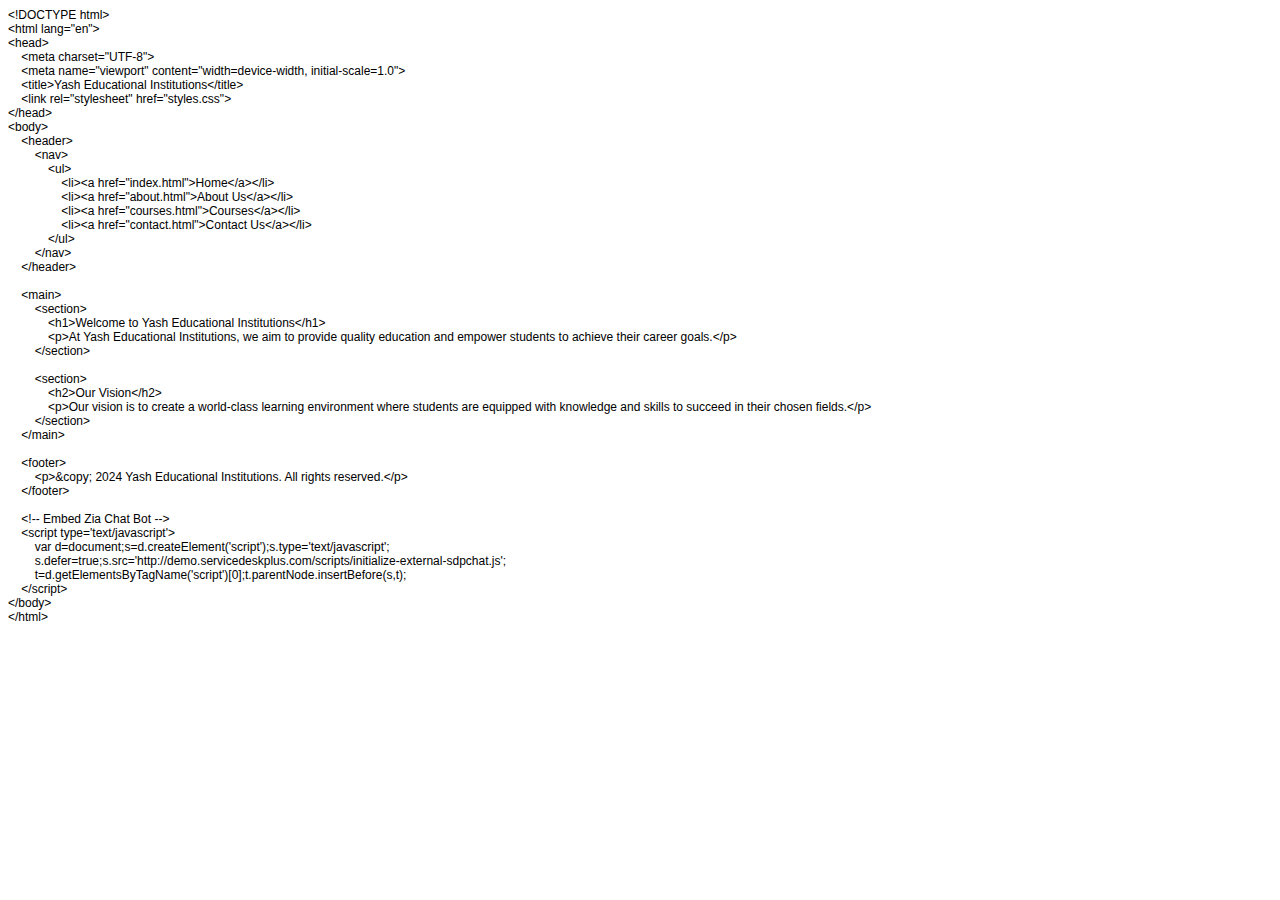
<file: INDEX.html>
<!DOCTYPE html PUBLIC "-//W3C//DTD HTML 4.01//EN" "http://www.w3.org/TR/html4/strict.dtd">
<html>
<head>
  <meta http-equiv="Content-Type" content="text/html; charset=utf-8">
  <meta http-equiv="Content-Style-Type" content="text/css">
  <title></title>
  <meta name="Generator" content="Cocoa HTML Writer">
  <meta name="CocoaVersion" content="2487.7">
  <style type="text/css">
    p.p1 {margin: 0.0px 0.0px 0.0px 0.0px; font: 12.0px Helvetica}
    p.p2 {margin: 0.0px 0.0px 0.0px 0.0px; font: 12.0px Helvetica; min-height: 14.0px}
  </style>
</head>
<body>
<p class="p1">&lt;!DOCTYPE html&gt;</p>
<p class="p1">&lt;html lang="en"&gt;</p>
<p class="p1">&lt;head&gt;</p>
<p class="p1"><span class="Apple-converted-space">    </span>&lt;meta charset="UTF-8"&gt;</p>
<p class="p1"><span class="Apple-converted-space">    </span>&lt;meta name="viewport" content="width=device-width, initial-scale=1.0"&gt;</p>
<p class="p1"><span class="Apple-converted-space">    </span>&lt;title&gt;Yash Educational Institutions&lt;/title&gt;</p>
<p class="p1"><span class="Apple-converted-space">    </span>&lt;link rel="stylesheet" href="styles.css"&gt;</p>
<p class="p1">&lt;/head&gt;</p>
<p class="p1">&lt;body&gt;</p>
<p class="p1"><span class="Apple-converted-space">    </span>&lt;header&gt;</p>
<p class="p1"><span class="Apple-converted-space">        </span>&lt;nav&gt;</p>
<p class="p1"><span class="Apple-converted-space">            </span>&lt;ul&gt;</p>
<p class="p1"><span class="Apple-converted-space">                </span>&lt;li&gt;&lt;a href="index.html"&gt;Home&lt;/a&gt;&lt;/li&gt;</p>
<p class="p1"><span class="Apple-converted-space">                </span>&lt;li&gt;&lt;a href="about.html"&gt;About Us&lt;/a&gt;&lt;/li&gt;</p>
<p class="p1"><span class="Apple-converted-space">                </span>&lt;li&gt;&lt;a href="courses.html"&gt;Courses&lt;/a&gt;&lt;/li&gt;</p>
<p class="p1"><span class="Apple-converted-space">                </span>&lt;li&gt;&lt;a href="contact.html"&gt;Contact Us&lt;/a&gt;&lt;/li&gt;</p>
<p class="p1"><span class="Apple-converted-space">            </span>&lt;/ul&gt;</p>
<p class="p1"><span class="Apple-converted-space">        </span>&lt;/nav&gt;</p>
<p class="p1"><span class="Apple-converted-space">    </span>&lt;/header&gt;</p>
<p class="p2"><br></p>
<p class="p1"><span class="Apple-converted-space">    </span>&lt;main&gt;</p>
<p class="p1"><span class="Apple-converted-space">        </span>&lt;section&gt;</p>
<p class="p1"><span class="Apple-converted-space">            </span>&lt;h1&gt;Welcome to Yash Educational Institutions&lt;/h1&gt;</p>
<p class="p1"><span class="Apple-converted-space">            </span>&lt;p&gt;At Yash Educational Institutions, we aim to provide quality education and empower students to achieve their career goals.&lt;/p&gt;</p>
<p class="p1"><span class="Apple-converted-space">        </span>&lt;/section&gt;</p>
<p class="p2"><br></p>
<p class="p1"><span class="Apple-converted-space">        </span>&lt;section&gt;</p>
<p class="p1"><span class="Apple-converted-space">            </span>&lt;h2&gt;Our Vision&lt;/h2&gt;</p>
<p class="p1"><span class="Apple-converted-space">            </span>&lt;p&gt;Our vision is to create a world-class learning environment where students are equipped with knowledge and skills to succeed in their chosen fields.&lt;/p&gt;</p>
<p class="p1"><span class="Apple-converted-space">        </span>&lt;/section&gt;</p>
<p class="p1"><span class="Apple-converted-space">    </span>&lt;/main&gt;</p>
<p class="p2"><br></p>
<p class="p1"><span class="Apple-converted-space">    </span>&lt;footer&gt;</p>
<p class="p1"><span class="Apple-converted-space">        </span>&lt;p&gt;&amp;copy; 2024 Yash Educational Institutions. All rights reserved.&lt;/p&gt;</p>
<p class="p1"><span class="Apple-converted-space">    </span>&lt;/footer&gt;</p>
<p class="p2"><br></p>
<p class="p1"><span class="Apple-converted-space">    </span>&lt;!-- Embed Zia Chat Bot --&gt;</p>
<p class="p1"><span class="Apple-converted-space">    </span>&lt;script type='text/javascript'&gt;</p>
<p class="p1"><span class="Apple-converted-space">        </span>var d=document;s=d.createElement('script');s.type='text/javascript';</p>
<p class="p1"><span class="Apple-converted-space">        </span>s.defer=true;s.src='http://demo.servicedeskplus.com/scripts/initialize-external-sdpchat.js';</p>
<p class="p1"><span class="Apple-converted-space">        </span>t=d.getElementsByTagName('script')[0];t.parentNode.insertBefore(s,t);</p>
<p class="p1"><span class="Apple-converted-space">    </span>&lt;/script&gt;</p>
<p class="p1">&lt;/body&gt;</p>
<p class="p1">&lt;/html&gt;</p>
</body>
</html>
</file>
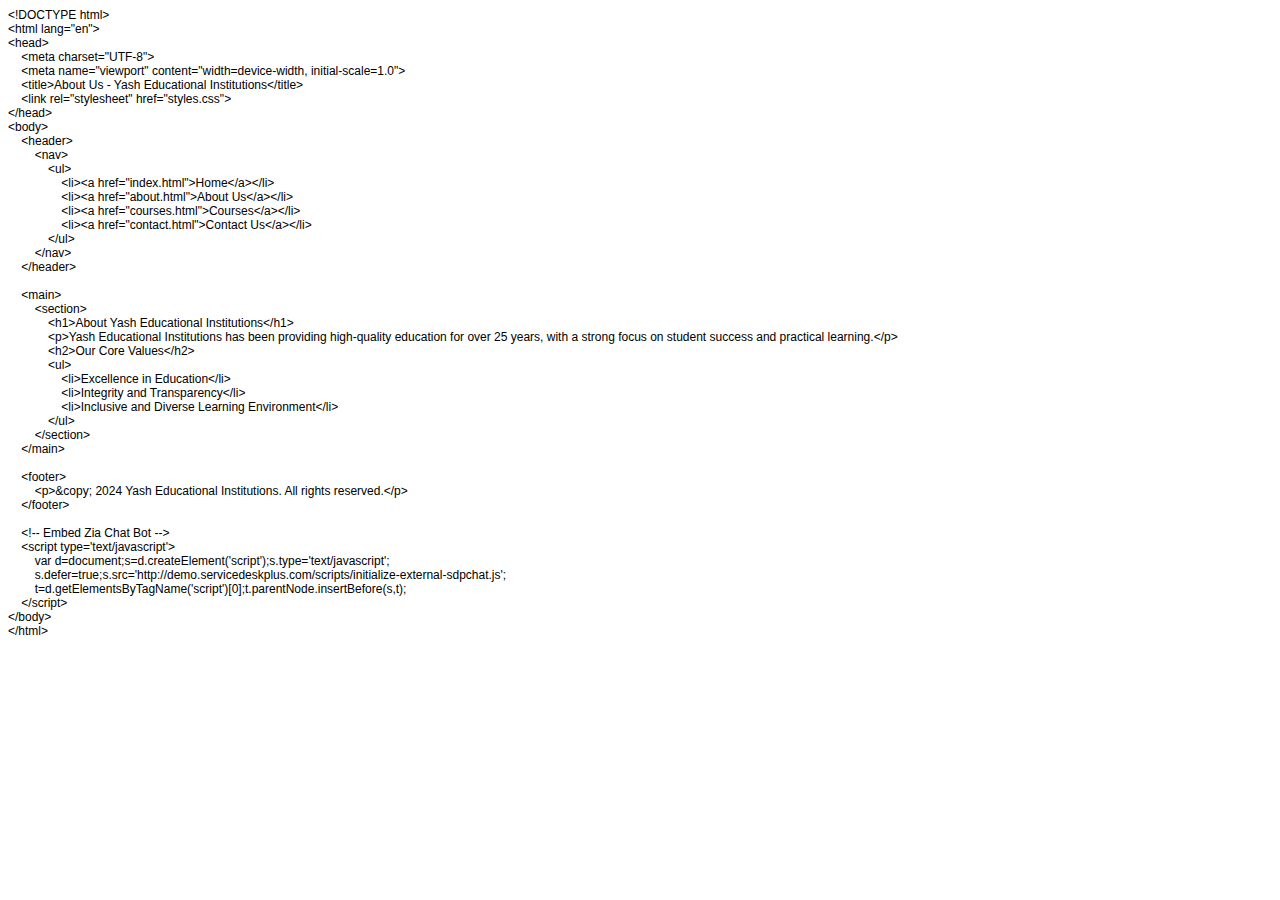
<file: ABOUT.html>
<!DOCTYPE html PUBLIC "-//W3C//DTD HTML 4.01//EN" "http://www.w3.org/TR/html4/strict.dtd">
<html>
<head>
  <meta http-equiv="Content-Type" content="text/html; charset=utf-8">
  <meta http-equiv="Content-Style-Type" content="text/css">
  <title></title>
  <meta name="Generator" content="Cocoa HTML Writer">
  <meta name="CocoaVersion" content="2487.7">
  <style type="text/css">
    p.p1 {margin: 0.0px 0.0px 0.0px 0.0px; font: 12.0px Helvetica}
    p.p2 {margin: 0.0px 0.0px 0.0px 0.0px; font: 12.0px Helvetica; min-height: 14.0px}
  </style>
</head>
<body>
<p class="p1">&lt;!DOCTYPE html&gt;</p>
<p class="p1">&lt;html lang="en"&gt;</p>
<p class="p1">&lt;head&gt;</p>
<p class="p1"><span class="Apple-converted-space">    </span>&lt;meta charset="UTF-8"&gt;</p>
<p class="p1"><span class="Apple-converted-space">    </span>&lt;meta name="viewport" content="width=device-width, initial-scale=1.0"&gt;</p>
<p class="p1"><span class="Apple-converted-space">    </span>&lt;title&gt;About Us - Yash Educational Institutions&lt;/title&gt;</p>
<p class="p1"><span class="Apple-converted-space">    </span>&lt;link rel="stylesheet" href="styles.css"&gt;</p>
<p class="p1">&lt;/head&gt;</p>
<p class="p1">&lt;body&gt;</p>
<p class="p1"><span class="Apple-converted-space">    </span>&lt;header&gt;</p>
<p class="p1"><span class="Apple-converted-space">        </span>&lt;nav&gt;</p>
<p class="p1"><span class="Apple-converted-space">            </span>&lt;ul&gt;</p>
<p class="p1"><span class="Apple-converted-space">                </span>&lt;li&gt;&lt;a href="index.html"&gt;Home&lt;/a&gt;&lt;/li&gt;</p>
<p class="p1"><span class="Apple-converted-space">                </span>&lt;li&gt;&lt;a href="about.html"&gt;About Us&lt;/a&gt;&lt;/li&gt;</p>
<p class="p1"><span class="Apple-converted-space">                </span>&lt;li&gt;&lt;a href="courses.html"&gt;Courses&lt;/a&gt;&lt;/li&gt;</p>
<p class="p1"><span class="Apple-converted-space">                </span>&lt;li&gt;&lt;a href="contact.html"&gt;Contact Us&lt;/a&gt;&lt;/li&gt;</p>
<p class="p1"><span class="Apple-converted-space">            </span>&lt;/ul&gt;</p>
<p class="p1"><span class="Apple-converted-space">        </span>&lt;/nav&gt;</p>
<p class="p1"><span class="Apple-converted-space">    </span>&lt;/header&gt;</p>
<p class="p2"><br></p>
<p class="p1"><span class="Apple-converted-space">    </span>&lt;main&gt;</p>
<p class="p1"><span class="Apple-converted-space">        </span>&lt;section&gt;</p>
<p class="p1"><span class="Apple-converted-space">            </span>&lt;h1&gt;About Yash Educational Institutions&lt;/h1&gt;</p>
<p class="p1"><span class="Apple-converted-space">            </span>&lt;p&gt;Yash Educational Institutions has been providing high-quality education for over 25 years, with a strong focus on student success and practical learning.&lt;/p&gt;</p>
<p class="p1"><span class="Apple-converted-space">            </span>&lt;h2&gt;Our Core Values&lt;/h2&gt;</p>
<p class="p1"><span class="Apple-converted-space">            </span>&lt;ul&gt;</p>
<p class="p1"><span class="Apple-converted-space">                </span>&lt;li&gt;Excellence in Education&lt;/li&gt;</p>
<p class="p1"><span class="Apple-converted-space">                </span>&lt;li&gt;Integrity and Transparency&lt;/li&gt;</p>
<p class="p1"><span class="Apple-converted-space">                </span>&lt;li&gt;Inclusive and Diverse Learning Environment&lt;/li&gt;</p>
<p class="p1"><span class="Apple-converted-space">            </span>&lt;/ul&gt;</p>
<p class="p1"><span class="Apple-converted-space">        </span>&lt;/section&gt;</p>
<p class="p1"><span class="Apple-converted-space">    </span>&lt;/main&gt;</p>
<p class="p2"><br></p>
<p class="p1"><span class="Apple-converted-space">    </span>&lt;footer&gt;</p>
<p class="p1"><span class="Apple-converted-space">        </span>&lt;p&gt;&amp;copy; 2024 Yash Educational Institutions. All rights reserved.&lt;/p&gt;</p>
<p class="p1"><span class="Apple-converted-space">    </span>&lt;/footer&gt;</p>
<p class="p2"><br></p>
<p class="p1"><span class="Apple-converted-space">    </span>&lt;!-- Embed Zia Chat Bot --&gt;</p>
<p class="p1"><span class="Apple-converted-space">    </span>&lt;script type='text/javascript'&gt;</p>
<p class="p1"><span class="Apple-converted-space">        </span>var d=document;s=d.createElement('script');s.type='text/javascript';</p>
<p class="p1"><span class="Apple-converted-space">        </span>s.defer=true;s.src='http://demo.servicedeskplus.com/scripts/initialize-external-sdpchat.js';</p>
<p class="p1"><span class="Apple-converted-space">        </span>t=d.getElementsByTagName('script')[0];t.parentNode.insertBefore(s,t);</p>
<p class="p1"><span class="Apple-converted-space">    </span>&lt;/script&gt;</p>
<p class="p1">&lt;/body&gt;</p>
<p class="p1">&lt;/html&gt;</p>
</body>
</html>
</file>
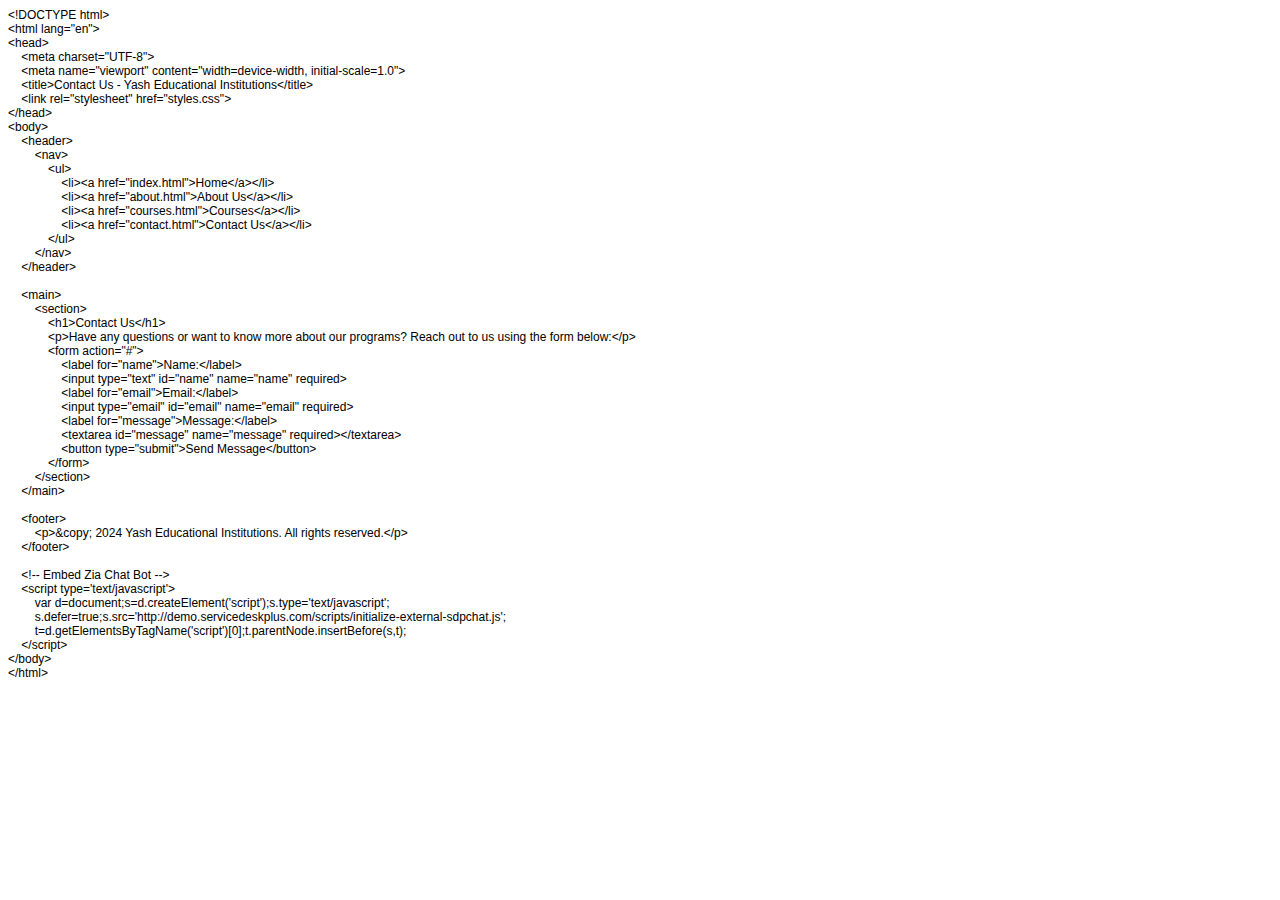
<file: CONTACT US.html>
<!DOCTYPE html PUBLIC "-//W3C//DTD HTML 4.01//EN" "http://www.w3.org/TR/html4/strict.dtd">
<html>
<head>
  <meta http-equiv="Content-Type" content="text/html; charset=utf-8">
  <meta http-equiv="Content-Style-Type" content="text/css">
  <title></title>
  <meta name="Generator" content="Cocoa HTML Writer">
  <meta name="CocoaVersion" content="2487.7">
  <style type="text/css">
    p.p1 {margin: 0.0px 0.0px 0.0px 0.0px; font: 12.0px Helvetica}
    p.p2 {margin: 0.0px 0.0px 0.0px 0.0px; font: 12.0px Helvetica; min-height: 14.0px}
  </style>
</head>
<body>
<p class="p1">&lt;!DOCTYPE html&gt;</p>
<p class="p1">&lt;html lang="en"&gt;</p>
<p class="p1">&lt;head&gt;</p>
<p class="p1"><span class="Apple-converted-space">    </span>&lt;meta charset="UTF-8"&gt;</p>
<p class="p1"><span class="Apple-converted-space">    </span>&lt;meta name="viewport" content="width=device-width, initial-scale=1.0"&gt;</p>
<p class="p1"><span class="Apple-converted-space">    </span>&lt;title&gt;Contact Us - Yash Educational Institutions&lt;/title&gt;</p>
<p class="p1"><span class="Apple-converted-space">    </span>&lt;link rel="stylesheet" href="styles.css"&gt;</p>
<p class="p1">&lt;/head&gt;</p>
<p class="p1">&lt;body&gt;</p>
<p class="p1"><span class="Apple-converted-space">    </span>&lt;header&gt;</p>
<p class="p1"><span class="Apple-converted-space">        </span>&lt;nav&gt;</p>
<p class="p1"><span class="Apple-converted-space">            </span>&lt;ul&gt;</p>
<p class="p1"><span class="Apple-converted-space">                </span>&lt;li&gt;&lt;a href="index.html"&gt;Home&lt;/a&gt;&lt;/li&gt;</p>
<p class="p1"><span class="Apple-converted-space">                </span>&lt;li&gt;&lt;a href="about.html"&gt;About Us&lt;/a&gt;&lt;/li&gt;</p>
<p class="p1"><span class="Apple-converted-space">                </span>&lt;li&gt;&lt;a href="courses.html"&gt;Courses&lt;/a&gt;&lt;/li&gt;</p>
<p class="p1"><span class="Apple-converted-space">                </span>&lt;li&gt;&lt;a href="contact.html"&gt;Contact Us&lt;/a&gt;&lt;/li&gt;</p>
<p class="p1"><span class="Apple-converted-space">            </span>&lt;/ul&gt;</p>
<p class="p1"><span class="Apple-converted-space">        </span>&lt;/nav&gt;</p>
<p class="p1"><span class="Apple-converted-space">    </span>&lt;/header&gt;</p>
<p class="p2"><br></p>
<p class="p1"><span class="Apple-converted-space">    </span>&lt;main&gt;</p>
<p class="p1"><span class="Apple-converted-space">        </span>&lt;section&gt;</p>
<p class="p1"><span class="Apple-converted-space">            </span>&lt;h1&gt;Contact Us&lt;/h1&gt;</p>
<p class="p1"><span class="Apple-converted-space">            </span>&lt;p&gt;Have any questions or want to know more about our programs? Reach out to us using the form below:&lt;/p&gt;</p>
<p class="p1"><span class="Apple-converted-space">            </span>&lt;form action="#"&gt;</p>
<p class="p1"><span class="Apple-converted-space">                </span>&lt;label for="name"&gt;Name:&lt;/label&gt;</p>
<p class="p1"><span class="Apple-converted-space">                </span>&lt;input type="text" id="name" name="name" required&gt;</p>
<p class="p1"><span class="Apple-converted-space">                </span>&lt;label for="email"&gt;Email:&lt;/label&gt;</p>
<p class="p1"><span class="Apple-converted-space">                </span>&lt;input type="email" id="email" name="email" required&gt;</p>
<p class="p1"><span class="Apple-converted-space">                </span>&lt;label for="message"&gt;Message:&lt;/label&gt;</p>
<p class="p1"><span class="Apple-converted-space">                </span>&lt;textarea id="message" name="message" required&gt;&lt;/textarea&gt;</p>
<p class="p1"><span class="Apple-converted-space">                </span>&lt;button type="submit"&gt;Send Message&lt;/button&gt;</p>
<p class="p1"><span class="Apple-converted-space">            </span>&lt;/form&gt;</p>
<p class="p1"><span class="Apple-converted-space">        </span>&lt;/section&gt;</p>
<p class="p1"><span class="Apple-converted-space">    </span>&lt;/main&gt;</p>
<p class="p2"><br></p>
<p class="p1"><span class="Apple-converted-space">    </span>&lt;footer&gt;</p>
<p class="p1"><span class="Apple-converted-space">        </span>&lt;p&gt;&amp;copy; 2024 Yash Educational Institutions. All rights reserved.&lt;/p&gt;</p>
<p class="p1"><span class="Apple-converted-space">    </span>&lt;/footer&gt;</p>
<p class="p2"><br></p>
<p class="p1"><span class="Apple-converted-space">    </span>&lt;!-- Embed Zia Chat Bot --&gt;</p>
<p class="p1"><span class="Apple-converted-space">    </span>&lt;script type='text/javascript'&gt;</p>
<p class="p1"><span class="Apple-converted-space">        </span>var d=document;s=d.createElement('script');s.type='text/javascript';</p>
<p class="p1"><span class="Apple-converted-space">        </span>s.defer=true;s.src='http://demo.servicedeskplus.com/scripts/initialize-external-sdpchat.js';</p>
<p class="p1"><span class="Apple-converted-space">        </span>t=d.getElementsByTagName('script')[0];t.parentNode.insertBefore(s,t);</p>
<p class="p1"><span class="Apple-converted-space">    </span>&lt;/script&gt;</p>
<p class="p1">&lt;/body&gt;</p>
<p class="p1">&lt;/html&gt;</p>
</body>
</html>
</file>
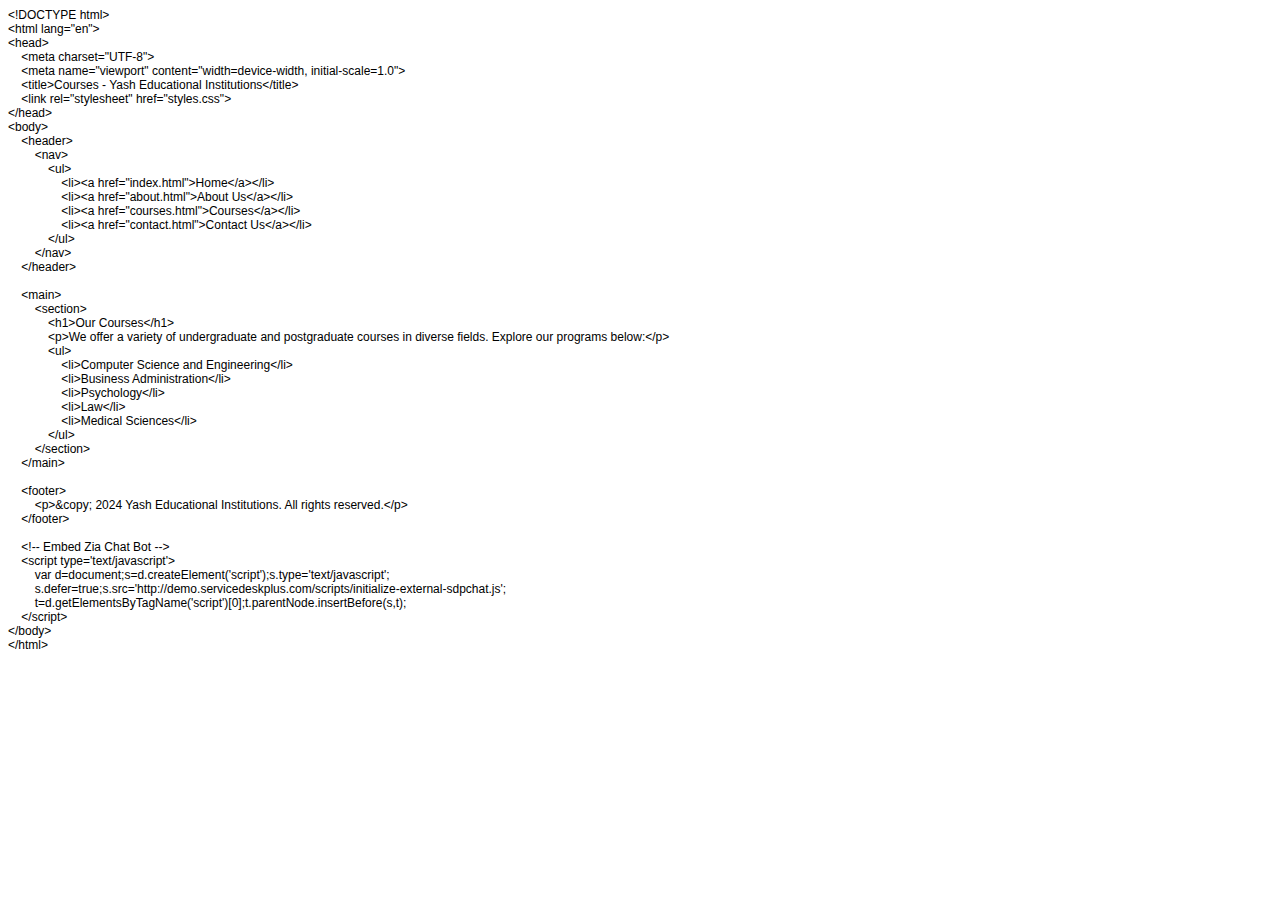
<file: COURSES.html>
<!DOCTYPE html PUBLIC "-//W3C//DTD HTML 4.01//EN" "http://www.w3.org/TR/html4/strict.dtd">
<html>
<head>
  <meta http-equiv="Content-Type" content="text/html; charset=utf-8">
  <meta http-equiv="Content-Style-Type" content="text/css">
  <title></title>
  <meta name="Generator" content="Cocoa HTML Writer">
  <meta name="CocoaVersion" content="2487.7">
  <style type="text/css">
    p.p1 {margin: 0.0px 0.0px 0.0px 0.0px; font: 12.0px Helvetica}
    p.p2 {margin: 0.0px 0.0px 0.0px 0.0px; font: 12.0px Helvetica; min-height: 14.0px}
  </style>
</head>
<body>
<p class="p1">&lt;!DOCTYPE html&gt;</p>
<p class="p1">&lt;html lang="en"&gt;</p>
<p class="p1">&lt;head&gt;</p>
<p class="p1"><span class="Apple-converted-space">    </span>&lt;meta charset="UTF-8"&gt;</p>
<p class="p1"><span class="Apple-converted-space">    </span>&lt;meta name="viewport" content="width=device-width, initial-scale=1.0"&gt;</p>
<p class="p1"><span class="Apple-converted-space">    </span>&lt;title&gt;Courses - Yash Educational Institutions&lt;/title&gt;</p>
<p class="p1"><span class="Apple-converted-space">    </span>&lt;link rel="stylesheet" href="styles.css"&gt;</p>
<p class="p1">&lt;/head&gt;</p>
<p class="p1">&lt;body&gt;</p>
<p class="p1"><span class="Apple-converted-space">    </span>&lt;header&gt;</p>
<p class="p1"><span class="Apple-converted-space">        </span>&lt;nav&gt;</p>
<p class="p1"><span class="Apple-converted-space">            </span>&lt;ul&gt;</p>
<p class="p1"><span class="Apple-converted-space">                </span>&lt;li&gt;&lt;a href="index.html"&gt;Home&lt;/a&gt;&lt;/li&gt;</p>
<p class="p1"><span class="Apple-converted-space">                </span>&lt;li&gt;&lt;a href="about.html"&gt;About Us&lt;/a&gt;&lt;/li&gt;</p>
<p class="p1"><span class="Apple-converted-space">                </span>&lt;li&gt;&lt;a href="courses.html"&gt;Courses&lt;/a&gt;&lt;/li&gt;</p>
<p class="p1"><span class="Apple-converted-space">                </span>&lt;li&gt;&lt;a href="contact.html"&gt;Contact Us&lt;/a&gt;&lt;/li&gt;</p>
<p class="p1"><span class="Apple-converted-space">            </span>&lt;/ul&gt;</p>
<p class="p1"><span class="Apple-converted-space">        </span>&lt;/nav&gt;</p>
<p class="p1"><span class="Apple-converted-space">    </span>&lt;/header&gt;</p>
<p class="p2"><br></p>
<p class="p1"><span class="Apple-converted-space">    </span>&lt;main&gt;</p>
<p class="p1"><span class="Apple-converted-space">        </span>&lt;section&gt;</p>
<p class="p1"><span class="Apple-converted-space">            </span>&lt;h1&gt;Our Courses&lt;/h1&gt;</p>
<p class="p1"><span class="Apple-converted-space">            </span>&lt;p&gt;We offer a variety of undergraduate and postgraduate courses in diverse fields. Explore our programs below:&lt;/p&gt;</p>
<p class="p1"><span class="Apple-converted-space">            </span>&lt;ul&gt;</p>
<p class="p1"><span class="Apple-converted-space">                </span>&lt;li&gt;Computer Science and Engineering&lt;/li&gt;</p>
<p class="p1"><span class="Apple-converted-space">                </span>&lt;li&gt;Business Administration&lt;/li&gt;</p>
<p class="p1"><span class="Apple-converted-space">                </span>&lt;li&gt;Psychology&lt;/li&gt;</p>
<p class="p1"><span class="Apple-converted-space">                </span>&lt;li&gt;Law&lt;/li&gt;</p>
<p class="p1"><span class="Apple-converted-space">                </span>&lt;li&gt;Medical Sciences&lt;/li&gt;</p>
<p class="p1"><span class="Apple-converted-space">            </span>&lt;/ul&gt;</p>
<p class="p1"><span class="Apple-converted-space">        </span>&lt;/section&gt;</p>
<p class="p1"><span class="Apple-converted-space">    </span>&lt;/main&gt;</p>
<p class="p2"><br></p>
<p class="p1"><span class="Apple-converted-space">    </span>&lt;footer&gt;</p>
<p class="p1"><span class="Apple-converted-space">        </span>&lt;p&gt;&amp;copy; 2024 Yash Educational Institutions. All rights reserved.&lt;/p&gt;</p>
<p class="p1"><span class="Apple-converted-space">    </span>&lt;/footer&gt;</p>
<p class="p2"><br></p>
<p class="p1"><span class="Apple-converted-space">    </span>&lt;!-- Embed Zia Chat Bot --&gt;</p>
<p class="p1"><span class="Apple-converted-space">    </span>&lt;script type='text/javascript'&gt;</p>
<p class="p1"><span class="Apple-converted-space">        </span>var d=document;s=d.createElement('script');s.type='text/javascript';</p>
<p class="p1"><span class="Apple-converted-space">        </span>s.defer=true;s.src='http://demo.servicedeskplus.com/scripts/initialize-external-sdpchat.js';</p>
<p class="p1"><span class="Apple-converted-space">        </span>t=d.getElementsByTagName('script')[0];t.parentNode.insertBefore(s,t);</p>
<p class="p1"><span class="Apple-converted-space">    </span>&lt;/script&gt;</p>
<p class="p1">&lt;/body&gt;</p>
<p class="p1">&lt;/html&gt;</p>
</body>
</html>
</file>
